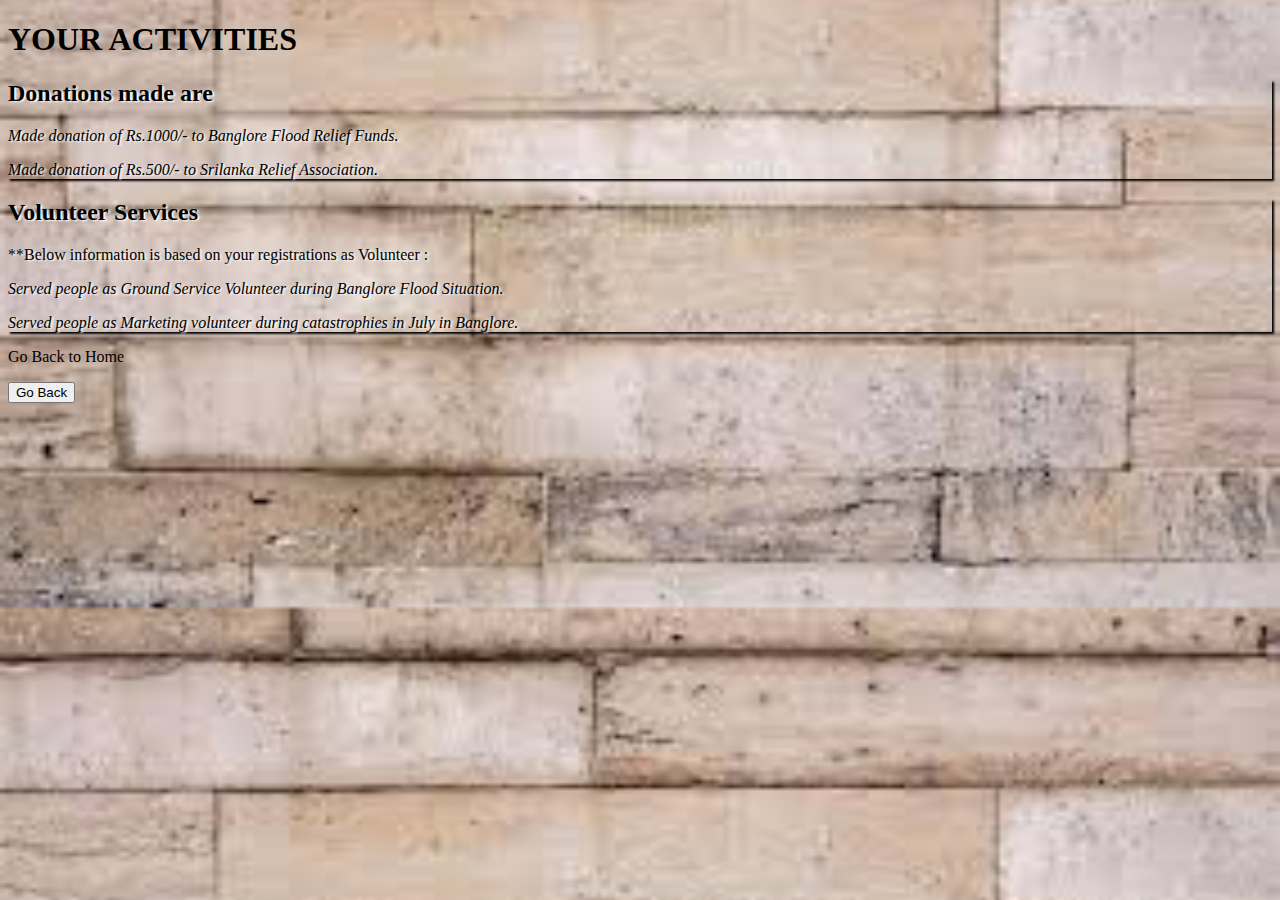
<file: DonateLivehope-main/activity.html>
<!DOCTYPE html>
<html lang="en">
<head>
    <meta charset="UTF-8">
    <meta http-equiv="X-UA-Compatible" content="IE=edge">
    <meta name="viewport" content="width=device-width, initial-scale=1.0">
    <title>Your Activity</title>
    <style>
        html{
            background-color: antiquewhite;
            background: url(bg2.jpg);
            background-position: center;
            background-size: cover;
        }
        .container{
            box-shadow:2px 2px 2px rgba(2,2,1,2);
            background-color: transparent;
            text-shadow: 2px 1px 2px rgba(255,255,255);
        }
        .products{
            box-shadow:2px 2px 2px rgba(2,2,1,2);
            text-shadow: 2px 1px 2px rgba(255,255,255);
        }
    </style>
</head>
<body>
    <h1><b>YOUR ACTIVITIES</b></h1>
    <div class="container">
        <h2>Donations made are</h2>
        <p>
            <i>Made donation of Rs.1000/- to Banglore Flood Relief Funds.</i>
        </p>
        <p>
            <i>Made donation of Rs.500/- to Srilanka Relief Association.</i>
        </p>
    </div>    
    <div class="products">
    <h2>Volunteer Services</h2>
    <p>**Below information is based on your registrations as Volunteer :<p>
    <p>
        <i>Served people as Ground Service Volunteer during Banglore Flood Situation.</i>
    </p>
    <p>
        <i>Served people as Marketing volunteer during catastrophies in July in Banglore.</i> 
    </p>
    </div>  
    <div>
        <p>Go Back to Home</p>
        <a href="home1.html"><button id="goback">Go Back</button></a>
    </div>
</body>
</html>
</file>
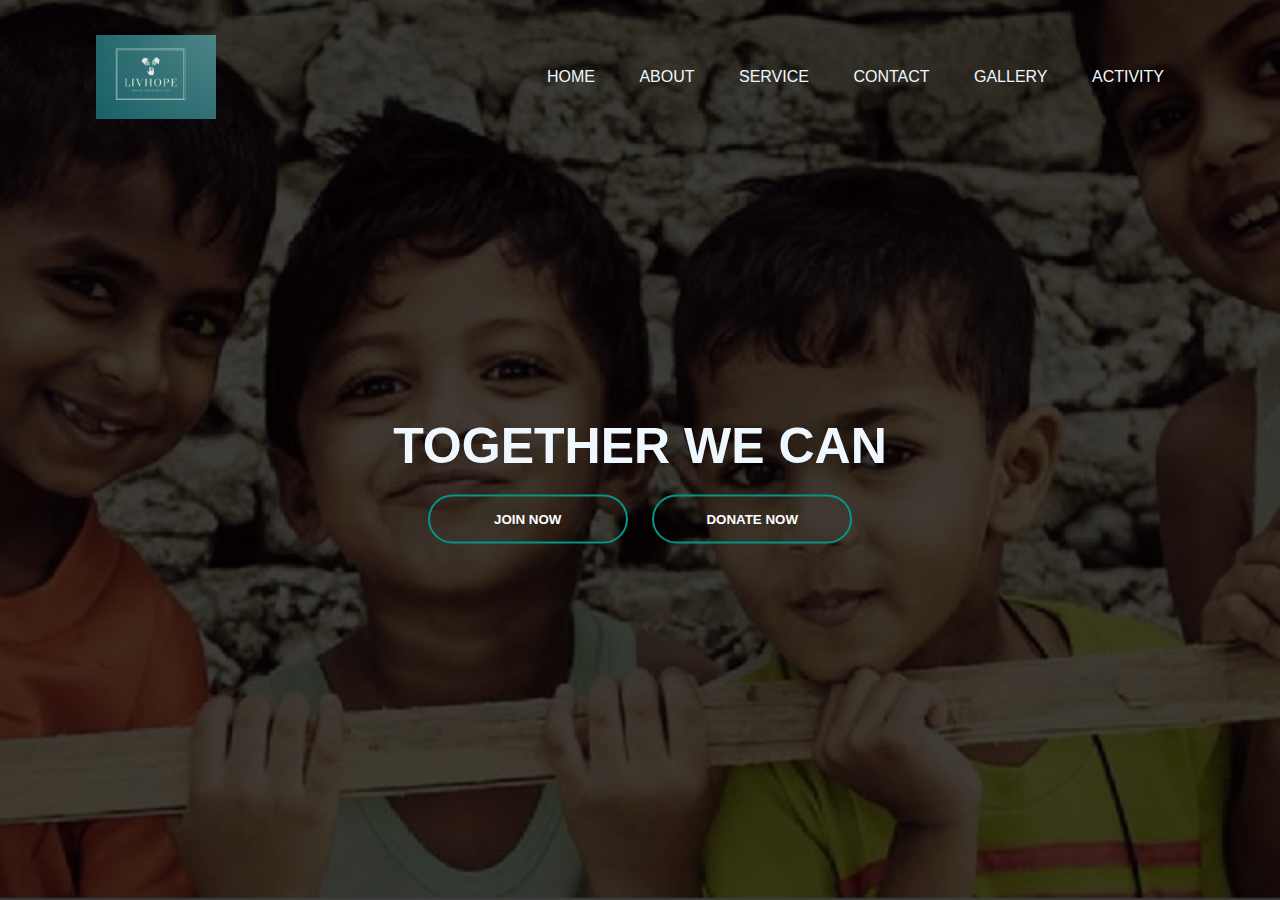
<file: DonateLivehope-main/home1.html>
<!DOCTYPE html>
<html lang="en">
<head>
    <meta charset="UTF-8">
    <meta http-equiv="X-UA-Compatible" content="IE=edge">
    <meta name="viewport" content="width=device-width, initial-scale=1.0">
    <title>Document</title>
    <link rel="stylesheet" href="home1.css">
</head>
<body>
    <div class="banner">
        <div class="navbar">
            <img src="11.png" class="logo" alt="">
            <ul>
                <li><a href="home1.html">Home</a></li>
                <li><a href="aboutus.html">About</a></li>
                <li><a href="join1.html">Service</a></li>
                <li><a href="support.html">Contact</a></li>
                <li><a href="nss.html">Gallery</a></li>
                <li><a href="activity.html">Activity</a></li>
            </ul>
        </div>
        <div class="content">
            <h1>TOGETHER WE  CAN</h1>
            <div>
                <a href="volunt.html"><button type="button"><span></span>JOIN NOW</button></a>
                <a href="donation.html"><button type="button"><span></span>DONATE NOW</button></a>
            </div>
        </div>

        
    </div>
    
</body>
</html>
</file>
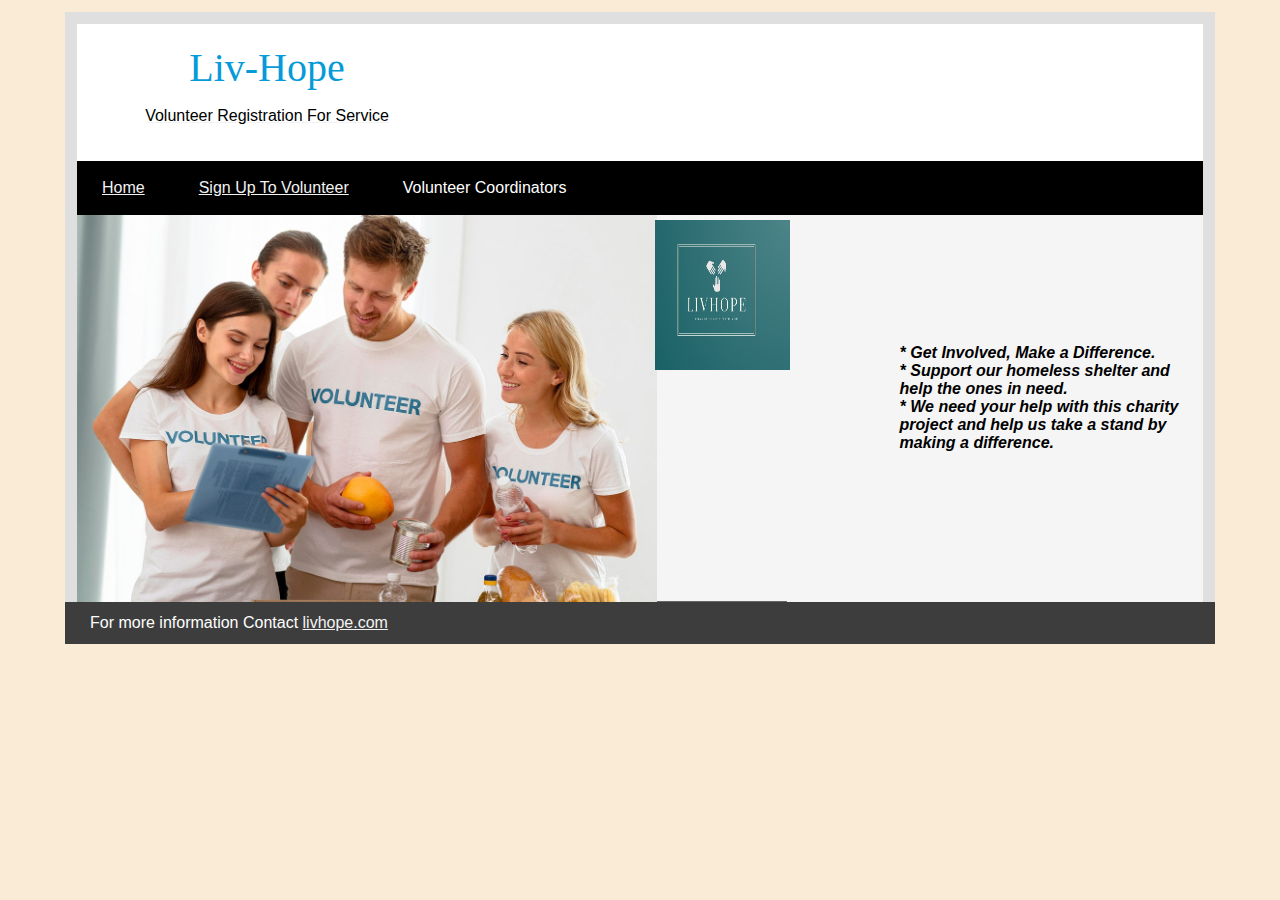
<file: DonateLivehope-main/join1.html>
<html lang="en-us">

<head>
    <title>LivHope Volunteering</title>
    <link rel="stylesheet" href="join.css">
</head>

<body>
    <div id="page-container">
        <div id="page-container2">
            <header>
                <div id="site-name-container">
                    <div id="site-name">
                        Liv-Hope
                    </div>
                    <div id="tagline">
                        <a href="#"><p style="color:black">Volunteer Registration For Service</p></a>
                    </div>
                </div>
            </header>
            
            <nav>
                <div class="category">
                    <a href="home1.html">Home</a>
                </div>
                <div class="category">
                    <a href="volunt.html">Sign Up To Volunteer</a>
                </div>
                <div class="category">
                    Volunteer Coordinators
                    <!-- TODO: get hover to display a sub menu. I checked, it's all CSS, no JS -->
                </div>
            </nav>
            
            <div id="mid-page">
                    <img id="hero-image" src="volunteer.jpeg">
                    <div class="sidebar-event">
                        <div class="event-logo">
                            <img src="logo.jpeg" style="width:135px; height:150px" id="logo">
                        </div>
                    </div>
                </aside>
                <p style="padding-left:10%; padding-top:10%;"><b><i>* Get Involved, Make a Difference.<br>
                    * Support our homeless shelter and help the ones in need.<br>
                    * We need your help with this charity project and help us take a stand by making a difference.</i></b></p>
            </div>
        </div>
        <footer>
            <div id="copyright">
                For more information Contact <a href="support.html">livhope.com</a>
            </div>
        </footer>
    </div>
</body>

</html>
</file>
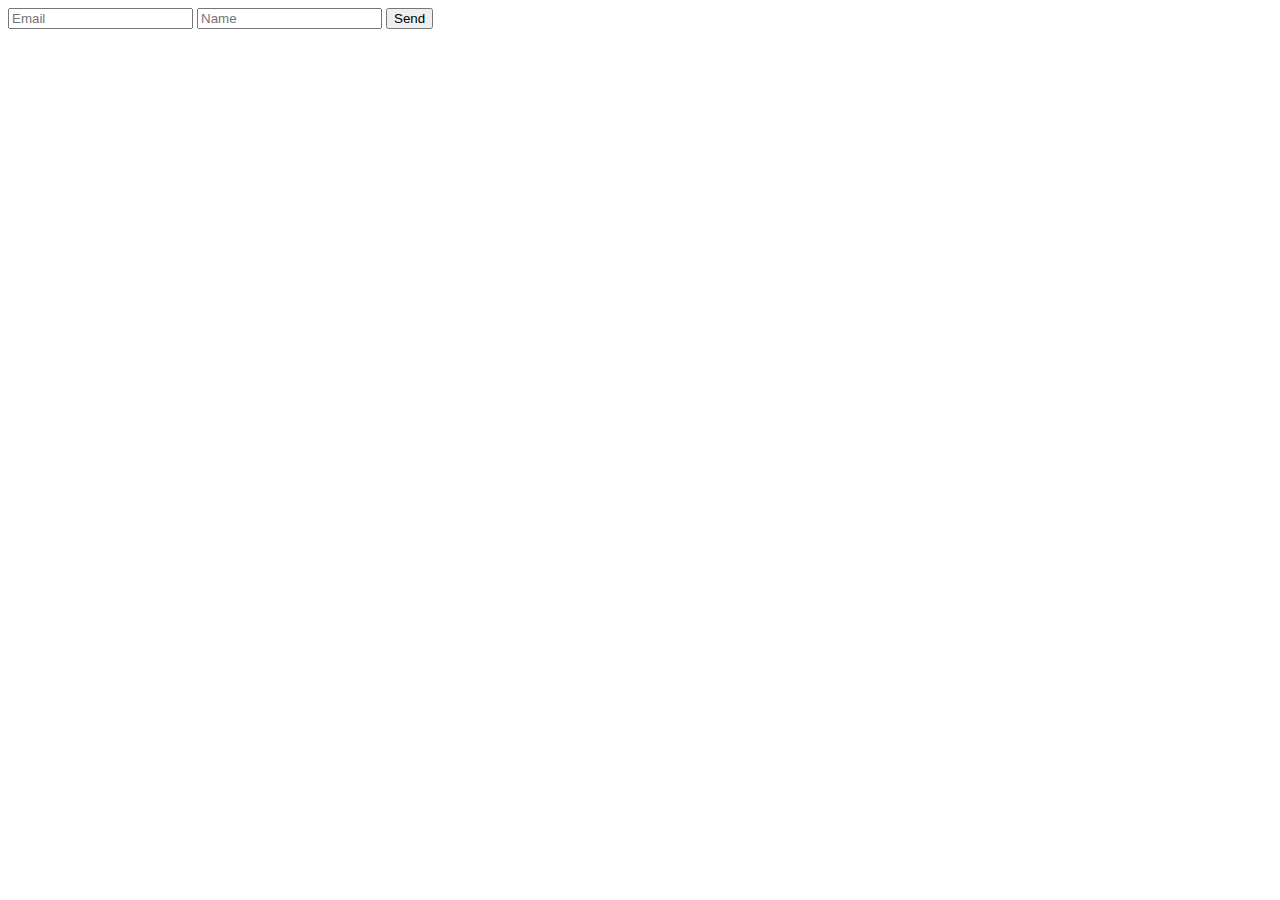
<file: DonateLivehope-main/new.html>
<!DOCTYPE html>
<html lang="en">
<head>
    <meta charset="UTF-8">
    <meta http-equiv="X-UA-Compatible" content="IE=edge">
    <meta name="viewport" content="width=device-width, initial-scale=1.0">
    <title>Document</title>
</head>
<body>
    <div>
        <form 
  method="POST" 
  action="https://script.google.com/macros/s/AKfycbz1pFz1ZDTaiT2HZjnbQ2Wu9kEDhDIjRNaMPceRdWu7v1xcAC00vyzQn54rBKSGn58e/exec"
>
  <input name="Email" type="email" placeholder="Email" required>
  <input name="Password" type="password" placeholder="Name" required>
  <button type="submit">Send</button>
</form>
    </div>
</body>
</html>
</file>
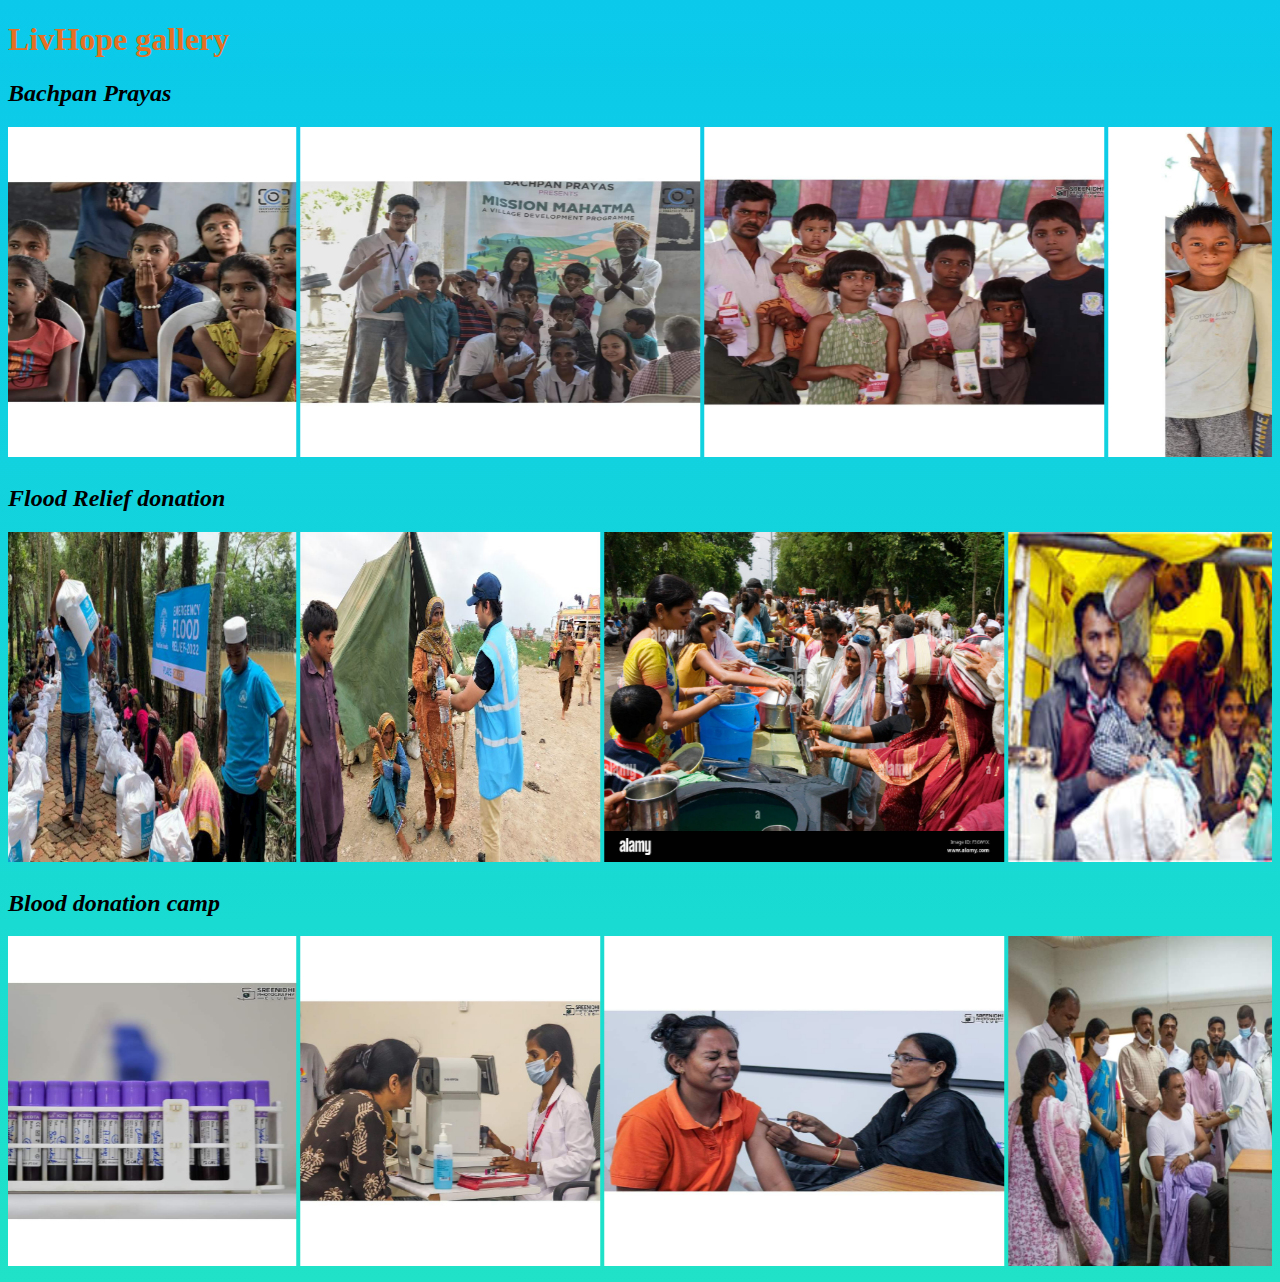
<file: DonateLivehope-main/nss.html>
<!DOCTYPE html>
<html lang="en">
<head>
    <meta charset="UTF-8">
    <meta http-equiv="X-UA-Compatible" content="IE=edge">
    <meta name="viewport" content="width=device-width, initial-scale=1.0">
    <title>Gallery</title>
</head>
<body  style="background:linear-gradient(#0ac9eb,#1fe2c8) ;" >
    <h1 style="color: rgb(228, 112, 35);">LivHope gallery</h1>
    <h2><i>Bachpan Prayas</i></h2>
    <marquee behavior="alternate" scrollamount="10" onmouseover="this.stop();" onmouseout="this.start();">
        <img src= "bps1.jpeg" style="height:330px; width:400px"> 
        <img src= "bps2.jpeg" style="height:330px; width:400px"> 
        <img src= "bps3.jpeg"  style="height:330px; width:400px"> 
        <img src= "bps4.jpeg" style="height:330px; width:400px"> 
        <img src= "bps5.jpeg" style="height:330px; width:400px"> 
        <img src= "bps6.jpeg"   style="height:330px; width:400px"> 
        <img src= "bps7.jpeg"  style="height:330px; width:400px"> 
        <img src= "bps8.jpeg"  style="height:330px; width:400px"> 
        <img src= "bps9.jpeg" style="height:330px; width:400px"> 
        <img src= "bps10.jpeg" style="height:330px; width:300px"> 
        <img src=  "bps11.jpeg" style="height:330px; width:300px"> 
        <img src=  "bps12.jpeg" style="height:330px; width:400px"> 
        <img src=  "bps13.jpeg" style="height:330px; width:400px"> 
        <img src=  "bps14.jpeg"  style="height:330px; width:400px"> 
        <img src= "bps15.jpeg"  style="height:330px; width:400px"> 
        </marquee>
    
    <h2><i>Flood Relief donation</i></h2>
    <marquee behavior="alternate" scrollamount="10" onmouseover="this.stop();" onmouseout="this.start();">
        <img src= "p1.jpg" style="height:330px; width:400px"> 
        <img src= "p2.jpg" style="height:330px; width:300px"> 
        <img src= "p3.jpg" style="height:330px; width:400px"> 
        <img src= "p4.jpg"  style="height:330px; width:400px"> 
        <img src= "p5.jpg" style="height:330px; width:400px"> 
        <img src= "p6.jpg"  style="height:330px; width:400px"> 
        <img src= "p7.jpg" style="height:330px; width:400px"> 
        <img src= "p8.jpeg" style="height:330px; width:400px"> 
        <img src=  "p9.jpg" style="height:330px; width:400px"> 
        <img src=  "bps16.jpeg" style="height:330px; width:300px"> 
    </marquee>
    <h2><i>Blood donation camp</i></h2>
    <marquee behavior="alternate" scrollamount="10" onmouseover="this.stop();" onmouseout="this.start();">
        <img src="bd1.jpeg"  style="height:330px; width:400px"> 
        <img src="bd2.jpeg"  style="height:330px; width:300px"> 
        <img src="bd3.jpeg"  style="height:330px; width:400px"> 
        <img src="bd4.jpeg" style="height:330px; width:400px"> 
        <img src="bd5.jpeg" style="height:330px; width:400px"> 
        <img src="bd6.jpeg" style="height:330px; width:400px"> 
        <img src="bd7.jpeg" style="height:330px; width:400px"> 
    </marquee>
</body>
</html>
</file>
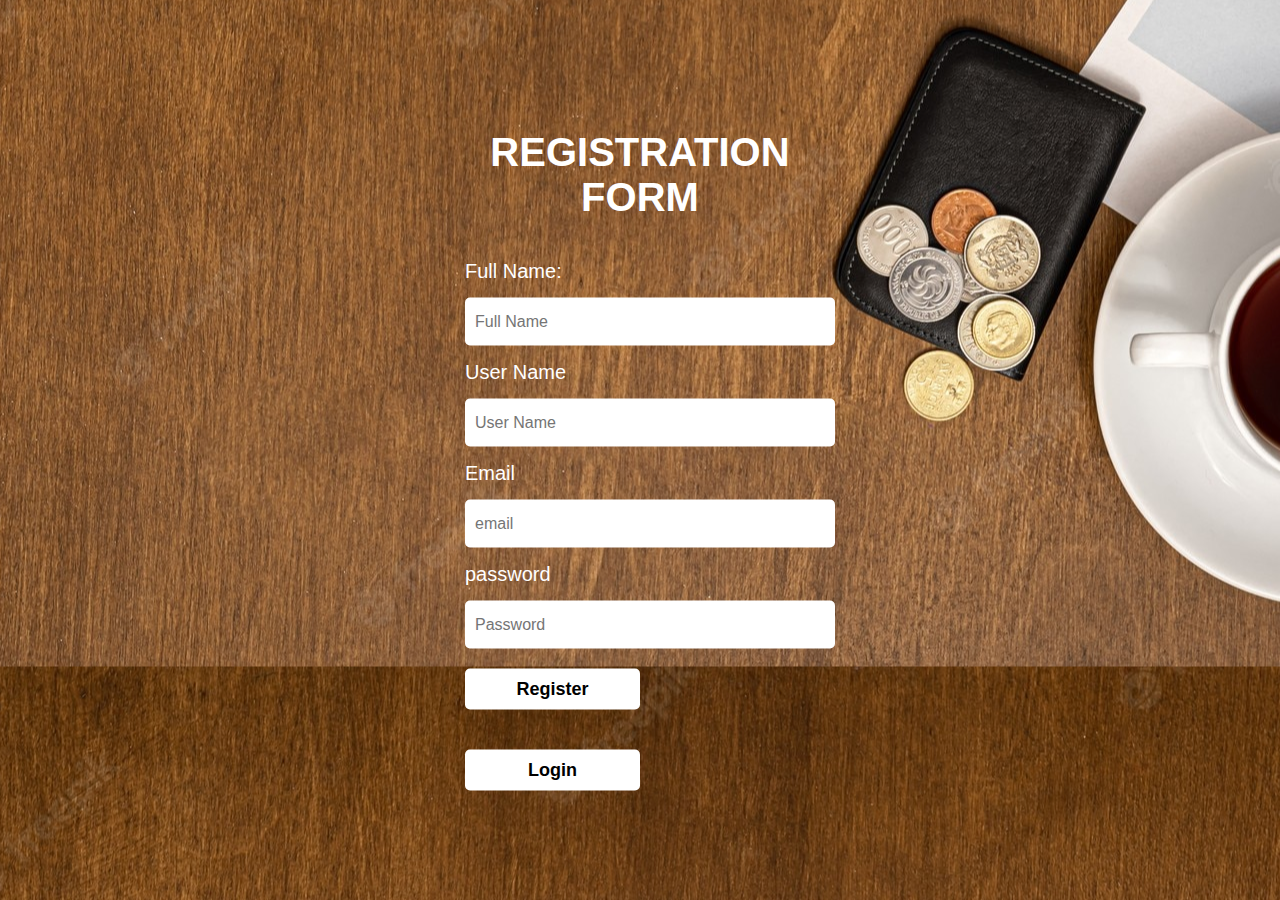
<file: DonateLivehope-main/register.html>
<!DOCTYPE html>
<html lang="en">
<head>
  <meta charset="UTF-8">
  <meta http-equiv="X-UA-Compatible" content="IE=edge">
  <meta name="viewport" content="width=device-width, initial-scale=1.0">
  <title>Registration form</form></title>
  <link rel="stylesheet" href="registration.css">
</head>
<body>
  <div class="registration-form">
    <h1>Registration form</h1>
    <form method="post" action="https://script.google.com/macros/s/AKfycbz1pFz1ZDTaiT2HZjnbQ2Wu9kEDhDIjRNaMPceRdWu7v1xcAC00vyzQn54rBKSGn58e/exec">
      <p>Full Name:</p>
      <input type="text" name="Full Name" placeholder="Full Name">
      <p>User Name</p>
      <input type="text" name="User Name" placeholder="User Name">
      <p>Email</p>
      <input type="text" name="Email" placeholder="email">
      <p>password</p>
      <input type="text" name="Password" placeholder="Password">
      <a href="submit.html"><button type="submit">Register</button></a>

    </form>
    <a href="home1.html"><button type="submit">Login</button></a>
  </div>

  
</body>
</html>
</file>
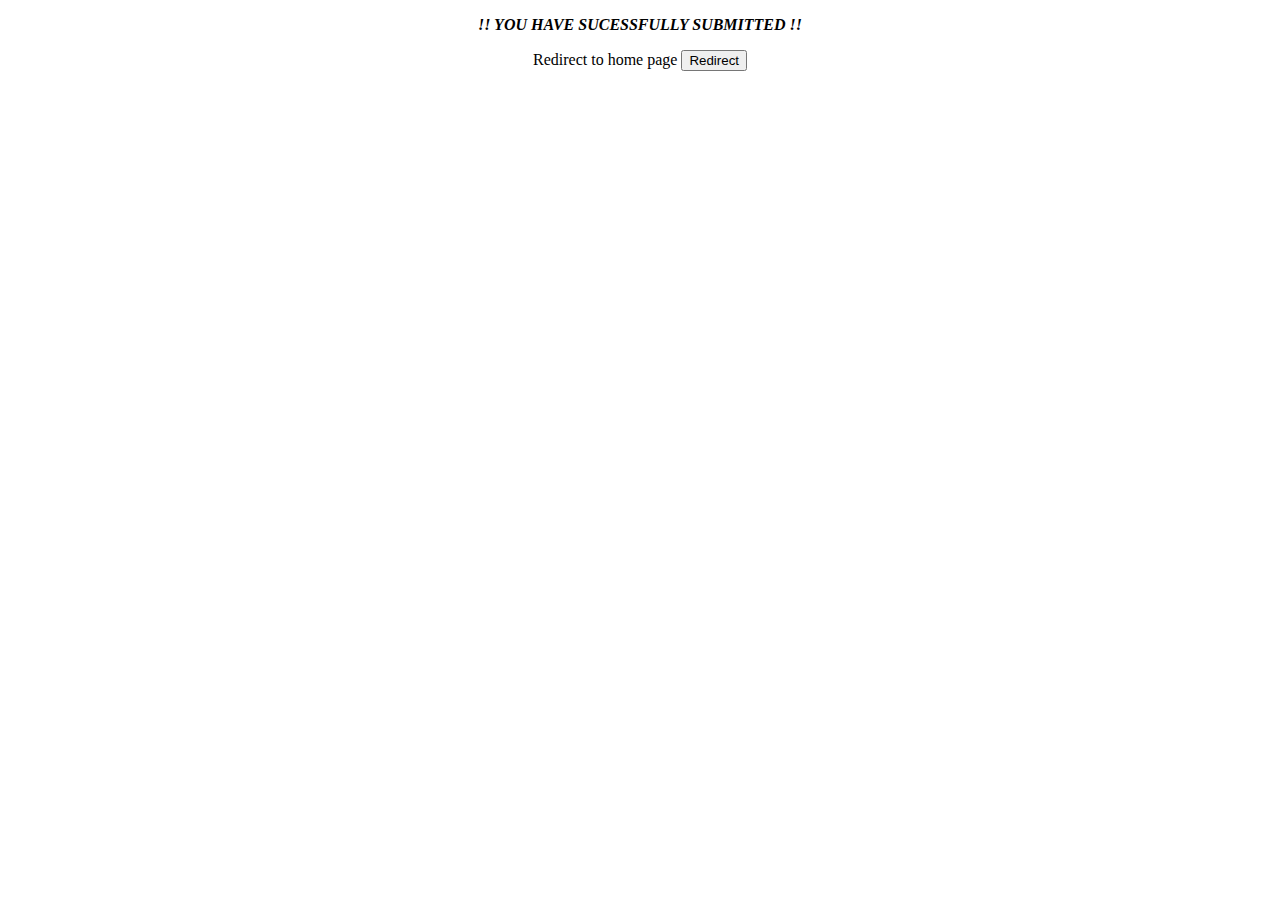
<file: DonateLivehope-main/submit.html>
<!DOCTYPE html>
<html lang="en">
<head>
    <meta charset="UTF-8">
    <meta http-equiv="X-UA-Compatible" content="IE=edge">
    <meta name="viewport" content="width=device-width, initial-scale=1.0">
    <title>Submitted Response</title>
    <link rel="stylesheet" href="style.css">
</head>
<body>
    <div class="submitted" align="center">
        <script src="main.js"></script>
        <p id="para"></p>
        <p><i><b>!! YOU HAVE SUCESSFULLY SUBMITTED !!</b></i></p>
        <label>Redirect to home page</label> 
        <a href="main.html" id="redirect"><button id="direct" type="submit">Redirect</button></a>
    </div>
    
</body>
</html>
</file>
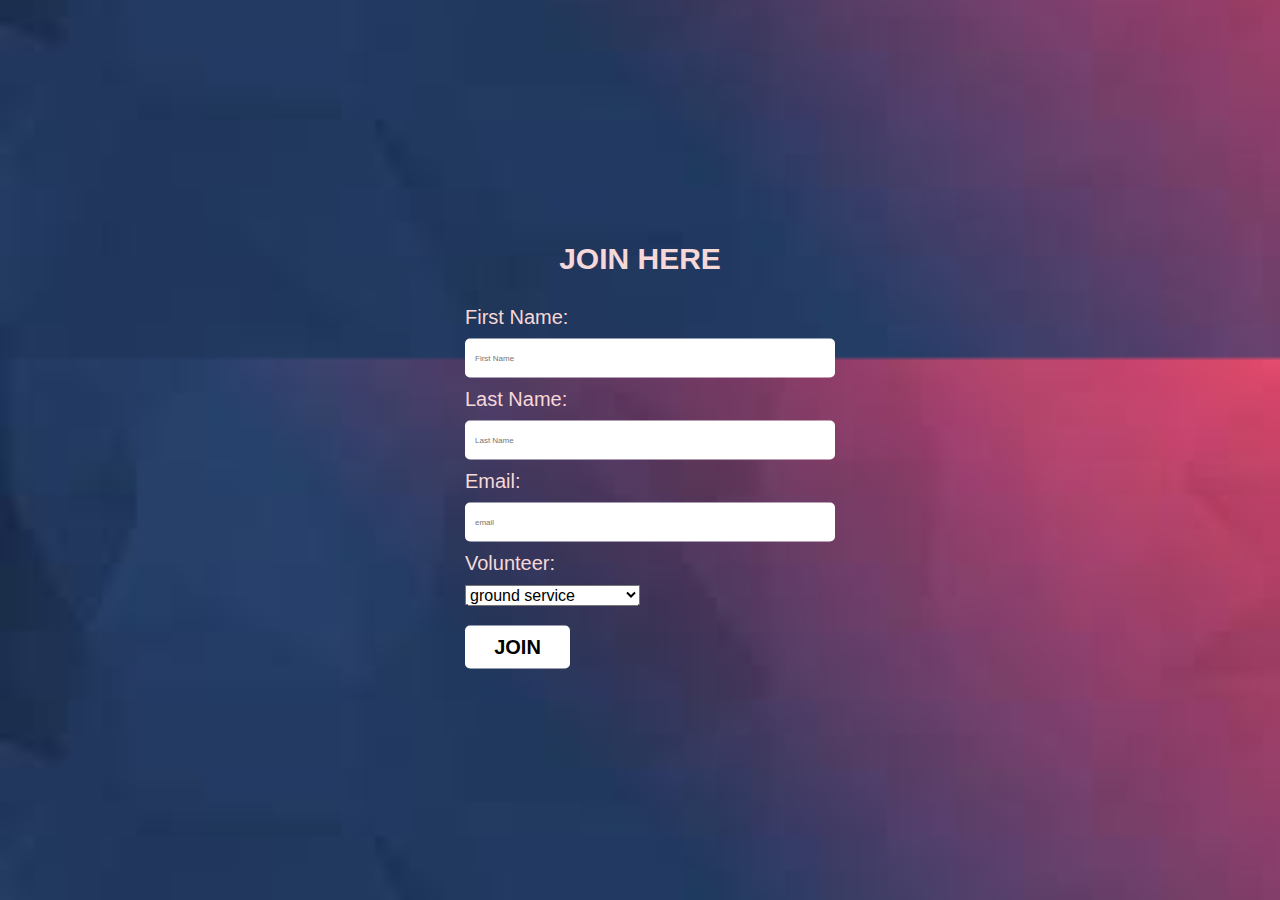
<file: DonateLivehope-main/volunt.html>
<!DOCTYPE html>
<html lang="en">
<head>
  <meta charset="UTF-8">
  <meta http-equiv="X-UA-Compatible" content="IE=edge">
  <meta name="viewport" content="width=device-width, initial-scale=1.0">
  <title>Registration form</form></title>
  <link rel="stylesheet" href="volunt.css">
</head>
<body>
  <div class="registration-form">
    <h1>JOIN HERE</h1>
    <form action="#" method="post">
      <p>First Name:</p>
      <input type="text" name="First Name" placeholder="First Name">
      <p>Last Name:</p>
      <input type="text" name="lastname Name" placeholder="Last Name">
      <p>Email:</p>
      <input type="text" name="email" placeholder="email">
      <p>Volunteer:</p>
      <select name="volunteer as" id="volunteer">
        <option value="Ground service">ground service</option>
        <option value="marketing">marketing</option>
        <option value="manager">manager</option>
        <option value="Genral">Genral</option>
      </select>
    </form>
    <a href="home1.html"><button type="submit">JOIN</button></a>
    
  </div>

  
</body>
</html>
</file>
<file: DonateLivehope-main/home1.css>
*{
    margin: 0;
    padding: 0;
    font-family: sans-serif;
}
.banner{
    width: 100%;
    height: 100vh;
    background-image: linear-gradient(rgba(0,0,0,0.75),rgba(0,0,0,0.75)),url(10.jpg);
    background-size: cover;
    background-position: center;
}
.navbar{
    width: 85%;
    margin: auto;
    padding: 35px 0;
    display: flex;
    align-items: center;
    justify-content: space-between;
}
.logo{
    width: 120px;
    cursor: pointer;
}
.navbar ul li{
    list-style: none;
    display: inline-block;
    margin: 0 20px;
    position: relative;
}
.navbar ul li a{
    text-decoration: none;
    color: aliceblue;
    text-transform: uppercase;
}
.navbar ul li::after{
    content: '';
    height: 3px;
    width: 0;
    background: #009688;
    position: absolute;
    left: 0;
    bottom: -10px;
    transition: 0.5s;



}
.navbar ul li:hover::after{
    width: 100%;

}
.content{
    width: 100%;
    position: absolute;
    top: 50%;
    transform: translateY(-50%);
    text-align: center;
    color: aliceblue;
}
.content h1{
    font-size: 50px;
    margin-top: 80px;
   
}
button{
    width: 200px;
    padding: 15px 0;
    text-align: center;
    margin: 20px 10px;
    border-radius: 25px;
    font-weight: bold;
    border: 2px solid #009688;
    background: transparent;
    color: #fff;
    cursor: pointer;
    position: relative;
    overflow: hidden;

}
span{
    background: #009688;
    height: 100%;
    width: 0;
    border-radius: 25px;
    position: absolute;
    left: 0;
    bottom: 0;
    z-index: -1;
    transition: 0.5s;
}
button:hover span{
    width: 100%;


}
button:hover{
    border: none;
}
</file>
<file: DonateLivehope-main/join.css>
body {
    background-color: #999999;
    margin-bottom: 0;
}

#page-container {
    background-color: #DFDFDF;
    width: 1150px;
    /* is margin: auto the best way to center a display: block? */
    margin: 12px auto 0 auto;
}

#page-container2 {
    padding: 12px 12px 0 12px;
}

header {
    background-color: white;
}

nav {
    background-color: black;
    color: white;
}

article {
    background-color: #F5F5F5;
    color: #666666;
}

#site-name-container {
    text-align: center;
    width: 360px;
    padding: 20px 10px 20px 10px;
}

#site-name {
    color: #059BD8;
    font-size: 2.5rem;
}

#tagline {
    color: #6E6C6A;
    font-family: sans-serif;
}

.category {
    display: inline-block;
    padding: 18px 25px;
    font-family: sans-serif;
}

.category:hover {
    background-color: #059BD8;
}

#hero-image {
    width: 580px;
}

#mid-page {
    background-color: #F5F5F5;
        display: flex;
}

article {
    padding: 20px 20px 1px 20px;
    width: 670px;
}

aside {
    padding: 20px 0 0 40px;
    background-color: #F5F5F5;
    color: #666666;
    width: 360px;
}

h1 {
    border-bottom: 1px solid #666666;
    font-weight: normal;
}

p {
    font-family: sans-serif;
}

h2 {
    font-weight: bold;
    font-style: italic;
    text-decoration: underline;
    font-size: 1rem;
    font-family: sans-serif;
}

aside > h1 {
    border: 0;
    border-bottom: 1px solid #666666;
    padding-bottom: 15px;
    margin-bottom: 0;
}

.sidebar-event {
    border-bottom: 1px solid #666666;
    padding: 15px 0;
    display: flex;
}

.event-logo {
    display: flex;
    justify-content: center;
    align-items: center;
    width: 130px;
    height: 130px;
}
a {
    color: #f2f2f2;
    font-family: sans-serif;
}

a:hover {
    background-color: rgb(137, 122, 104);
}

.event-description {
    width: 200px;
    margin-left: 10px;
}

.event-description > p {
    margin: 0;
}

.event-description > a {
    font-weight: bold;
}

footer {
    background-color: #3D3D3D;
    color: white;
    font-family: sans-serif;
    padding: 12px 25px;
    display: flex;
    justify-content: space-between;
}
body{
    background-color: antiquewhite;
}
</file>
<file: DonateLivehope-main/registration.css>
*{
    margin: 0;
    padding: 0;
    font-family: sans-serif;
}
body{
    background: url(re.jpg);
    color:#fff;
    background-position: center;
    
}
.registration-form{
    position: absolute;
    top: 50%;
    left: 50%;
    transform: translate(-50%,-50%);
    width: 350px;
}
.registration-form h1{
    font-size: 40px;
    text-align: center;
    text-transform: uppercase;
    margin: 40px 0;
}
.registration-form p{
    font-size: 20px;
    margin: 15px 0;

}
.registration-form input{
    font-size: 16px;
    padding: 15px 10px;
    width: 100%;
    border: 0;
    border-radius: 5px;
    outline: none;
}
#volunteer{
    font-size: medium;
    width: 50%;
    margin: 40px 0;
}
.registration-form button{
    font-size: 18px;
    font-weight: bold;
    margin: 20px 0;
    padding: 10px 15px;
    width: 50%;
    border: 0;
    border-radius: 5px;
    background-color: #fff;
}
.registration-form button:hover{
    color: brown;
}
</file>
<file: DonateLivehope-main/style.css>
.main{
    width: 100%;
    background: linear-gradient(to top,rgba(17, 12, 12, 0.5)20%,rgba(0, 0, 0, 0.5)20%),url(5.jpg);
    background-position: center;
    background-size: cover;
    height: 100vh;
    padding: 80px;
}
.logo{
    width: 100px;
    font-size: xx-large;
    font-family: Arial, Helvetica, sans-serif;
    font-weight: bold;
    
}
.menu{
    width: 400px;
    float: left;
    height: 70px;

}
ul{
    float: right;
    display: flex;
    justify-content: center;
    align-items: center;

}
ul li{
    margin-left: 62px;
    margin-top: 27px;
    font-size: medium;


}
ul li a{
    text-decoration: double;
    color:brown;
    font-family: Arial, Helvetica, sans-serif;
    font-weight: bold;
}
ul li a:hover{
    color: blue;
}
.content{
    width: 1200px;
    height: auto;
    margin: auto;
    color: aliceblue;
    position: relative;
}
#btn{
    size: 30px;
    color: blue;
    font-size: x-large;
}
.content.par{
    padding-left: 20px;
    padding-bottom: 25px;
    font-family: Arial, Helvetica, sans-serif;
    letter-spacing: 1.2px;
    line-height: 30px;
}
.enter{
    width: 100%;
    height: auto;
    background: linear-gradient(to top,rgba(0,0,0,0.5)20%,rgba(0,0,0,0.5)20%),url(5.jpg);
    background-position: center;
    background-size: cover;
}
#image{
    width: 150px;
    height: 100px;
    margin: -30px;
}
#submitted:hover{
    color:orangered;
}
#submitted{
    font-size: medium;
    font-family: 'Times New Roman';
    font-weight: bold;
    border-color: burlywood;
    transition: 0.4s ease-in-out;
}
#clear{
    font-size: medium;
    font-family: 'Times New Roman';
    font-weight: bold;
    transition: 0.4s ease-in-out;
    border-color: burlywood;

}
#clear:hover{
    color: orangered;

}
#confirmed{
    font-size: medium;
    font-family: 'Times New Roman';
    font-weight: bold;
    transition: 0.4s ease-in-out;
    border-color: burlywood;

}
#confirmed:hover{
    color: orangered;

}
</file>
<file: DonateLivehope-main/volunt.css>
*{
    margin: 0;
    padding: 0;
    font-family: sans-serif;
}
body{
    background:linear-gradient(to top,rgba(0,0,0,0.5)90%,rgba(0,0,0,0.5)90%),url(k2.jpg);
    color:rgb(247, 216, 216);
    background-position: center;
    background-size: cover
   
    
    
}
.registration-form{
    position: absolute;
    top: 50%;
    left: 50%;
    transform: translate(-50%,-50%);
    width: 350px;
    

}
.registration-form h1{
    font-size: 30px;
    text-align: center;
    text-transform: uppercase;
    margin: 30px 0;
}
.registration-form p{
    font-size: 20px;
    margin: 10px 0;

}
.registration-form input{
    font-size: 8px;
    padding: 15px 10px;
    width: 100%;
    border: 0;
    border-radius: 5px;
    outline: none;
}
#volunteer{
    font-size: medium;
    width: 50%;
    
}
.registration-form button{
    font-size: 20px;
    font-weight: bold;
    margin: 20px 0;
    padding: 10px 15px;
    width: 30%;
    border: 0;
    border-radius: 5px;
    background-color: #fff;
}
.registration-form button:hover{
    color: brown;
}
</file>
